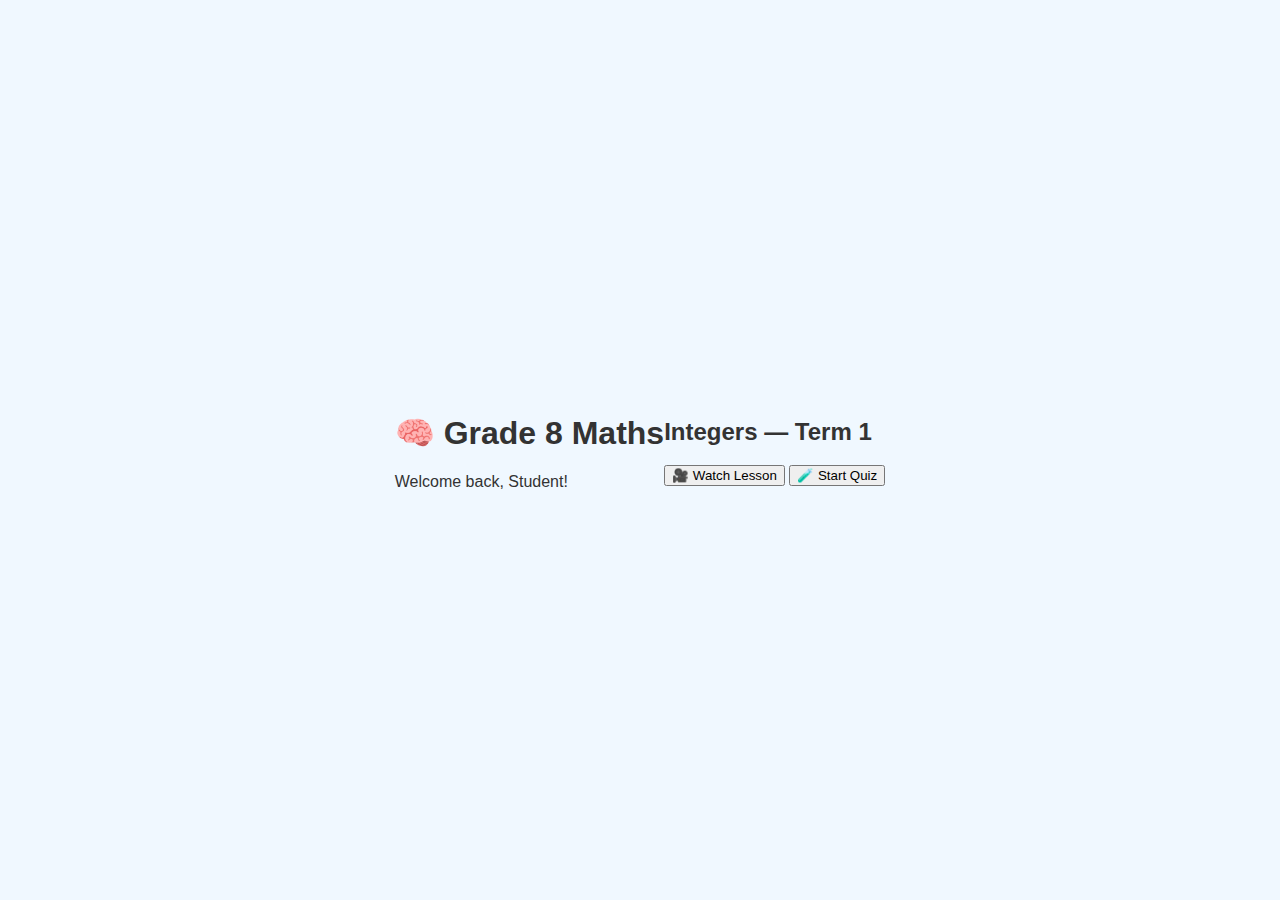
<file: index.html>
<!-- index.html -->
<!DOCTYPE html>
<html lang="en">
<head>
  <meta charset="UTF-8" />
  <meta name="viewport" content="width=device-width, initial-scale=1.0" />
  <title>Grade 8 Maths App</title>
  <link rel="stylesheet" href="style.css" />
</head>
<body>
  <header>
    <h1>🧠 Grade 8 Maths</h1>
    <p>Welcome back, Student!</p>
  </header>

  <main>
    <section class="topic-card">
      <h2>Integers — Term 1</h2>
      <button onclick="watchVideo('https://youtu.be/XyZ123abcDE')">🎥 Watch Lesson</button>
      <button onclick="startQuiz()">🧪 Start Quiz</button>
    </section>

    <div id="quiz" class="hidden">
      <p id="questionText"></p>
      <div id="answers"></div>
    </div>
  </main>

  <script src="script.js"></script>
</body>
</html>
</file>
<file: style.css>
body {
  font-family: 'Inter', sans-serif;
  background: #f0f8ff;
  color: #333;
  margin: 0;
  padding: 0;
  display: flex;
  justify-content: center;
  align-items: center;
  min-height: 100vh;
}

.container {
  text-align: center;
  padding: 2rem;
  background: white;
  border-radius: 20px;
  box-shadow: 0 10px 25px rgba(0,0,0,0.1);
  max-width: 500px;
  width: 90%;
}

.logo {
  width: 100px;
  margin-bottom: 1rem;
}

.highlight {
  color: #0077cc;
}

.slogan {
  font-size: 1.2rem;
  color: #666;
  margin-bottom: 2rem;
}

.buttons {
  display: flex;
  flex-direction: column;
  gap: 1rem;
}

.btn {
  display: inline-block;
  background: #0077cc;
  color: white;
  padding: 0.8rem 1.5rem;
  border-radius: 12px;
  text-decoration: none;
  font-weight: bold;
  transition: background 0.3s ease;
}

.btn:hover {
  background: #005fa3;
}

.btn.secondary {
  background: #e0f0ff;
  color: #0077cc;
}

.btn.secondary:hover {
  background: #c0e2ff;
}
</file>
